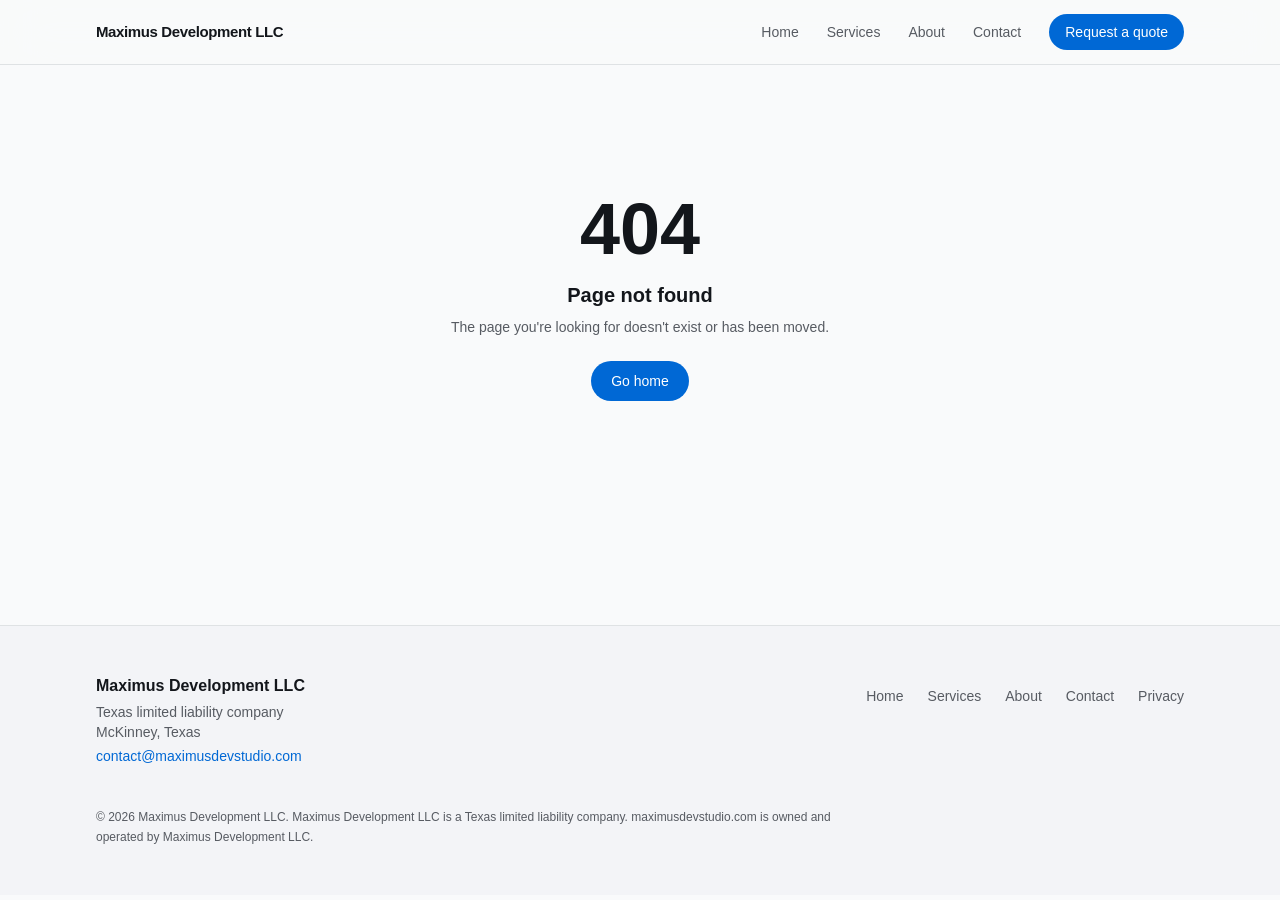
<file: index.html>
<!DOCTYPE html><html lang="en"><head><meta charSet="utf-8"/><meta name="viewport" content="width=device-width, initial-scale=1"/><link rel="stylesheet" href="/assets/styles-DWMnYedt.css" data-precedence="default"/><title>Maximus Development LLC — iOS app studio in McKinney, Texas</title><meta name="author" content="Maximus Development LLC"/><meta name="theme-color" content="#141518" media="(prefers-color-scheme: dark)"/><meta name="description" content="Maximus Development LLC designs, builds, and publishes iOS apps, and builds custom iPhone and iPad apps for clients."/><meta property="og:title" content="Maximus Development LLC — iOS app studio in McKinney, Texas"/><meta property="og:description" content="Maximus Development LLC designs, builds, and publishes iOS apps, and builds custom iPhone and iPad apps for clients."/><meta property="og:type" content="website"/><meta property="og:url" content="https://maximusdevstudio.com/"/><meta name="twitter:card" content="summary"/><link rel="modulepreload" href="/assets/index-B4E_Ya9u.js"/><link rel="modulepreload" href="/assets/routes-BlTVjgu1.js"/><link rel="icon" href="/favicon.svg" type="image/svg+xml"/><link rel="canonical" href="https://maximusdevstudio.com/"/><script type="application/ld+json">{"@context":"https://schema.org","@type":"Organization","@id":"https://maximusdevstudio.com/#organization","name":"Maximus Development LLC","legalName":"Maximus Development LLC","url":"https://maximusdevstudio.com/","email":"contact@maximusdevstudio.com","description":"Maximus Development LLC is a Texas limited liability company that designs, builds, and publishes iOS apps, and builds custom iOS apps for clients.","address":{"@type":"PostalAddress","addressLocality":"McKinney","addressRegion":"TX","addressCountry":"US"},"identifier":{"@type":"PropertyValue","propertyID":"D-U-N-S","value":"149926245"},"knowsAbout":["iOS app development","Swift","SwiftUI","App Store publishing"]}</script></head><body><a href="#main" class="sr-only focus:not-sr-only focus:fixed focus:left-4 focus:top-4 focus:z-50 focus:rounded-full focus:bg-primary focus:px-4 focus:py-2 focus:text-primary-foreground">Skip to content</a><header class="sticky top-0 z-40 border-b bg-background/80 backdrop-blur-xl"><div class="mx-auto flex h-16 max-w-6xl items-center justify-between gap-4 px-5 sm:px-8"><a class="min-w-0 truncate text-[15px] font-semibold tracking-tight active" href="/" data-status="active" aria-current="page">Maximus Development LLC</a><nav aria-label="Main" class="hidden items-center gap-1 md:flex"><a class="rounded-full px-3 py-2 text-sm text-muted-foreground transition-colors hover:text-foreground data-[status=active]:text-foreground data-[status=active]:font-medium active" href="/" data-status="active" aria-current="page">Home</a><a class="rounded-full px-3 py-2 text-sm text-muted-foreground transition-colors hover:text-foreground data-[status=active]:text-foreground data-[status=active]:font-medium" href="/services/">Services</a><a class="rounded-full px-3 py-2 text-sm text-muted-foreground transition-colors hover:text-foreground data-[status=active]:text-foreground data-[status=active]:font-medium" href="/about/">About</a><a class="rounded-full px-3 py-2 text-sm text-muted-foreground transition-colors hover:text-foreground data-[status=active]:text-foreground data-[status=active]:font-medium" href="/contact/">Contact</a><a class="ml-3 inline-flex min-h-9 items-center rounded-full bg-primary px-4 text-sm font-medium text-primary-foreground hover:opacity-90" href="/contact/">Request a quote</a></nav><button type="button" class="grid h-11 w-11 shrink-0 place-items-center rounded-full md:hidden" aria-expanded="false" aria-controls="mobile-menu" aria-label="Open menu"><svg width="22" height="22" viewBox="0 0 24 24" fill="none" stroke="currentColor" stroke-width="1.8" stroke-linecap="round" aria-hidden="true"><path d="M4 8h16M4 16h16"></path></svg></button></div></header><main id="main" tabindex="-1"><!--$--><section class="relative overflow-hidden"><div aria-hidden="true" class="blob-a pointer-events-none absolute -top-48 left-1/2 h-[640px] w-[900px] max-w-[180vw] -translate-x-1/2"></div><div aria-hidden="true" class="blob-b pointer-events-none absolute top-24 -right-40 h-[420px] w-[520px]"></div><div class="relative mx-auto max-w-4xl px-5 pb-20 pt-24 text-center sm:px-8 sm:pt-36 animate-rise"><h1 class="text-5xl font-semibold tracking-tight text-balance sm:text-7xl">Apps for iPhone, built right.</h1><p class="mx-auto mt-6 max-w-2xl text-lg leading-relaxed text-muted-foreground sm:text-xl">Maximus Development LLC designs, builds, and publishes iOS apps. We also build custom apps for clients.</p><div class="mt-10 flex flex-col justify-center gap-3 sm:flex-row"><a class="inline-flex min-h-11 items-center justify-center rounded-full bg-primary px-6 text-[15px] font-medium text-primary-foreground transition-opacity hover:opacity-90" href="/contact/">Request a quote</a><a class="inline-flex min-h-11 items-center justify-center rounded-full border bg-card px-6 text-[15px] font-medium text-foreground transition-colors hover:bg-secondary" href="/services/">See what we do</a></div></div></section><section aria-labelledby="what" class="mx-auto max-w-6xl px-5 py-16 sm:px-8"><h2 id="what" class="text-3xl font-semibold tracking-tight sm:text-4xl">What we do</h2><div class="mt-8 grid gap-5 md:grid-cols-3"><div class="rounded-3xl border bg-card p-7 shadow-soft"><h3 class="text-lg font-semibold tracking-tight">Custom iOS apps</h3><p class="mt-2 leading-relaxed text-muted-foreground">Native apps in Swift and SwiftUI, built around your business and at home on iPhone and iPad.</p></div><div class="rounded-3xl border bg-card p-7 shadow-soft"><h3 class="text-lg font-semibold tracking-tight">App Store publishing</h3><p class="mt-2 leading-relaxed text-muted-foreground">Listings, review, subscriptions, and updates, handled from first build to release.</p></div><div class="rounded-3xl border bg-card p-7 shadow-soft"><h3 class="text-lg font-semibold tracking-tight">Backends and support</h3><p class="mt-2 leading-relaxed text-muted-foreground">The servers, accounts, and tools behind an app, kept simple and secure.</p></div></div></section><section aria-label="At a glance" class="mx-auto max-w-6xl px-5 sm:px-8"><dl class="grid gap-px overflow-hidden rounded-3xl border bg-border md:grid-cols-3"><div class="bg-card p-6 sm:p-8"><dt class="text-sm font-medium text-primary">Platform</dt><dd class="mt-2 text-lg font-medium leading-snug tracking-tight">iOS only. One platform, done well.</dd></div><div class="bg-card p-6 sm:p-8"><dt class="text-sm font-medium text-primary">Company</dt><dd class="mt-2 text-lg font-medium leading-snug tracking-tight">Texas limited liability company, based in McKinney.</dd></div><div class="bg-card p-6 sm:p-8"><dt class="text-sm font-medium text-primary">Built with</dt><dd class="mt-2 text-lg font-medium leading-snug tracking-tight">Swift and SwiftUI, Apple&#x27;s own tools.</dd></div></dl></section><section aria-labelledby="store" class="mx-auto max-w-6xl px-5 py-16 sm:px-8"><div class="rounded-3xl bg-secondary p-8 sm:p-14"><h2 id="store" class="text-3xl font-semibold tracking-tight sm:text-4xl">On the App Store</h2><p class="mt-4 max-w-2xl text-lg leading-relaxed text-muted-foreground">We publish our own apps on the Apple App Store, so we know the whole process from idea to release.</p><h3 class="mt-10 text-sm font-medium text-muted-foreground">The tools we build with</h3><ul class="mt-3 flex flex-wrap gap-2"><li class="rounded-full border bg-card px-4 py-2 text-sm font-medium">Swift</li><li class="rounded-full border bg-card px-4 py-2 text-sm font-medium">SwiftUI</li><li class="rounded-full border bg-card px-4 py-2 text-sm font-medium">SwiftData</li><li class="rounded-full border bg-card px-4 py-2 text-sm font-medium">StoreKit 2</li><li class="rounded-full border bg-card px-4 py-2 text-sm font-medium">TestFlight</li><li class="rounded-full border bg-card px-4 py-2 text-sm font-medium">App Store Connect</li><li class="rounded-full border bg-card px-4 py-2 text-sm font-medium">Cloudflare Workers</li></ul></div></section><section class="mx-auto max-w-4xl px-5 pt-16 text-center sm:px-8"><h2 class="text-3xl font-semibold tracking-tight text-balance sm:text-4xl">Have an app idea? Tell us about it and we will send a quote.</h2><div class="mt-8"><a class="inline-flex min-h-11 items-center justify-center rounded-full bg-primary px-6 text-[15px] font-medium text-primary-foreground transition-opacity hover:opacity-90" href="/contact/">Request a quote</a></div></section><script>(function(a,f){let l;try{l=JSON.parse(sessionStorage.getItem(a)||"{}")}catch{return}const n=l?.[f||history.state?.__TSR_key];let c=!1;for(const t in n){const e=n[t],o=e?.scrollX,s=e?.scrollY;if(Number.isFinite(o)&&Number.isFinite(s)){if(t==="window")scrollTo(o,s),c=!0;else if(t)try{const r=document.querySelector(t);r&&(r.scrollLeft=o,r.scrollTop=s)}catch{}}}if(c)return;const i=location.hash.slice(1);if(i){const t=history.state?.__hashScrollIntoViewOptions??!0;if(t){const e=document.getElementById(i);e&&e.scrollIntoView(t)}return}scrollTo(0,0)})("tsr-scroll-restoration-v1_3");document.currentScript.remove()</script><!--/$--></main><footer class="mt-24 border-t bg-secondary/50"><div class="mx-auto max-w-6xl px-5 py-12 sm:px-8"><div class="flex flex-col gap-8 md:flex-row md:justify-between"><div><p class="font-semibold">Maximus Development LLC</p><p class="mt-1 text-sm text-muted-foreground">Texas limited liability company</p><p class="text-sm text-muted-foreground">McKinney, Texas</p><a href="mailto:contact@maximusdevstudio.com" class="mt-1 inline-block break-all text-sm text-primary hover:underline">contact@maximusdevstudio.com</a></div><nav aria-label="Footer"><ul class="grid grid-cols-2 gap-x-10 gap-y-1 sm:flex sm:gap-6"><li><a class="inline-flex min-h-11 items-center text-sm text-muted-foreground hover:text-foreground active" href="/" data-status="active" aria-current="page">Home</a></li><li><a class="inline-flex min-h-11 items-center text-sm text-muted-foreground hover:text-foreground" href="/services/">Services</a></li><li><a class="inline-flex min-h-11 items-center text-sm text-muted-foreground hover:text-foreground" href="/about/">About</a></li><li><a class="inline-flex min-h-11 items-center text-sm text-muted-foreground hover:text-foreground" href="/contact/">Contact</a></li><li><a class="inline-flex min-h-11 items-center text-sm text-muted-foreground hover:text-foreground" href="/privacy/">Privacy</a></li></ul></nav></div><p class="mt-10 max-w-3xl text-xs leading-relaxed text-muted-foreground">© 2026 Maximus Development LLC. Maximus Development LLC is a Texas limited liability company. maximusdevstudio.com is owned and operated by Maximus Development LLC.</p></div></footer><script data-tsr-stream-part="">(self.$R=self.$R||{})["tsr"]=[];self.$_TSR={h(){this.hydrated=!0,this.c()},e(){this.streamEnded=!0,this.c()},c(){this.hydrated&&this.streamEnded&&(delete self.$_TSR,delete self.$R.tsr)},p(e){this.initialized?e():this.buffer.push(e)},buffer:[]};$_TSR.router=($R=>$R[0]={manifest:$R[1]={routes:$R[2]={__root__:$R[3]={preloads:$R[4]=["/assets/index-B4E_Ya9u.js"],scripts:$R[5]=[$R[6]={attrs:$R[7]={type:"module",async:!0,src:"/assets/index-B4E_Ya9u.js"}}]},"/":$R[8]={preloads:$R[9]=["/assets/routes-BlTVjgu1.js"]}}},matches:$R[10]=[$R[11]={i:"__root__ ",u:1792326848034,s:"success",ssr:!0},$R[12]={i:"  ",u:1792326848034,s:"success",ssr:!0}]})($R["tsr"]);$_TSR.e();{let s=document.currentScript,p;while((p=s.previousElementSibling)&&p.hasAttribute('data-tsr-stream-part'))p.remove();s.remove()}</script><script type="module" async="" src="/assets/index-B4E_Ya9u.js"></script><script>document.currentScript.remove();/*$tsr-stream-boundary*/</script></body></html>
</file>
